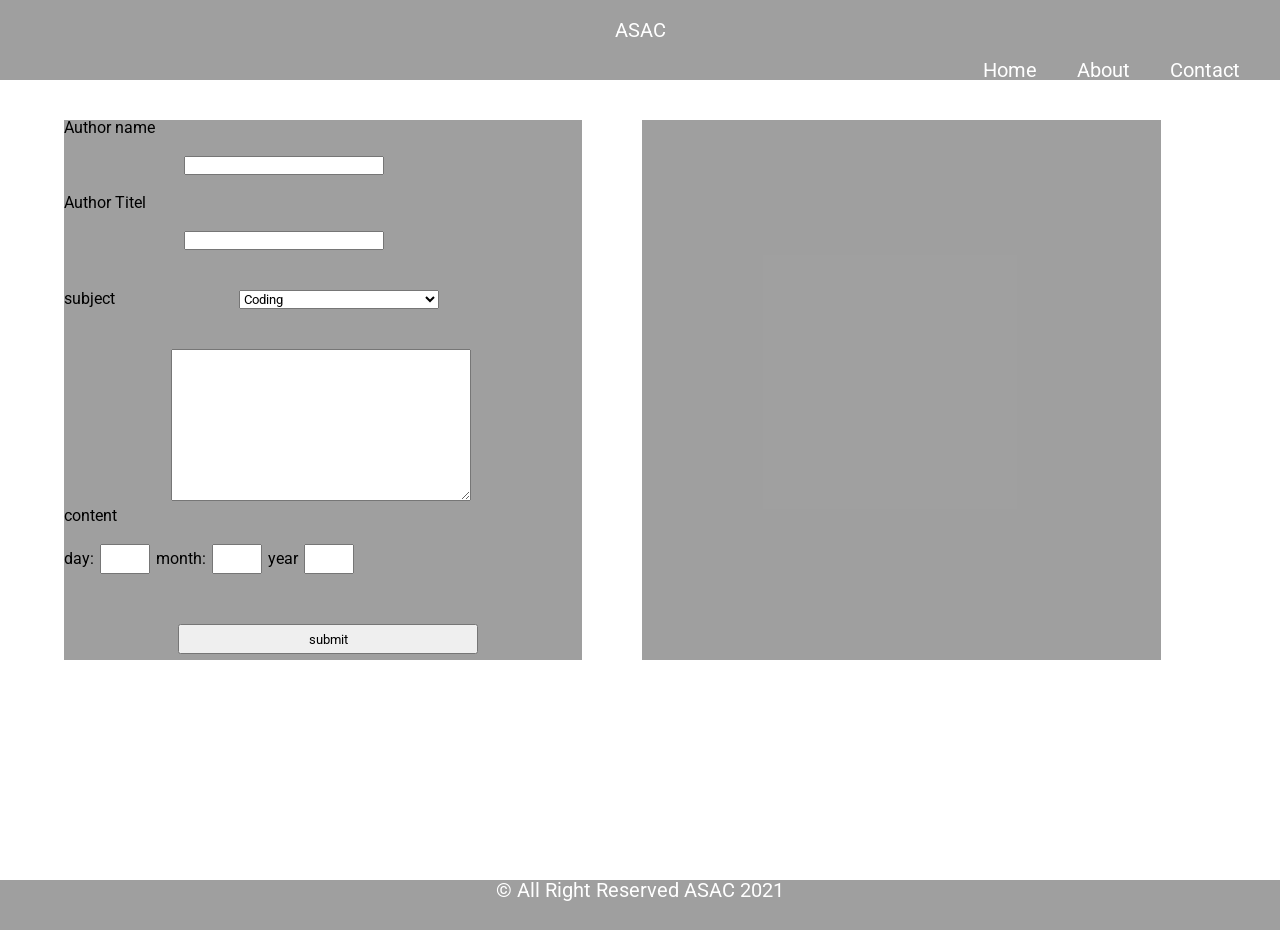
<file: index.html>
<!DOCTYPE html>
<html lang="en">
<head>
    <meta charset="UTF-8">
    <meta http-equiv="X-UA-Compatible" content="IE=edge">
    <meta name="viewport" content="width=device-width, initial-scale=1.0">
    <link rel="stylesheet" href="./css/reset.css">
    <link rel="stylesheet" href="./css/style.css">
    <title>Articles Posts</title>
</head>
<body>

    <header>
        <h1>ASAC</h1>
        <ul>
            <li><a href="#"></a>Home</li>
            <li><a href="#"></a>About</li>
            <li><a href="#"></a>Contact</li>
        </ul>
       </header>

    <main>
               <div class="container">
                   <div class="form">
                       <form action="" id="form" class="formstyle">
                    <fieldset>
                        <label for="authorname">Author name</label>
                        <input type="text" id="authorname" name="name" class="input"><br>

                        <label for="titel">Author Titel</label>
                        <input type="text" id="titel"  name="titel" class="input"><br>

                        <label for="subject">subject</label >
                        <select name="subject" id="subject" class="input">
                            <option value="coding">Coding</option>
                            <option value="3dprinting">3D printing</option>
                            <option value="cybersecurity">Cyber security</option>
                            <option value="ai">AI</option>
                      
                        </select><br>
                         <label for="textarea"> content</label>
                        <textarea name="textarea" id="textarea" cols="30" rows="10" class="textarea"></textarea><br>



                        <label for="day">day:</label>
                        <input type="number" id="day"  name="day" class="date">

                        <label for="titel">month:</label>
                        <input type="number" id="month"  name="month" class="date" min="1" max="31">

                        <label for="year">year</label>
                        <input type="number" id="year"  name="year" class="date" min="1" max="12"><br>

                        
                        <input type="submit" value="submit"  id="btn" class="btn">


                        
                    </fieldset>
                      </form>

                   </div>
                   <div class="rightsection"></div>
               </div>
    </main>
    <footer>
        <h3>&COPY; All Right Reserved ASAC 2021 </h3>
    </footer>
    
    <script src="./js/app.js"></script>
</body>
</html>
</file>
<file: css/style.css>
@import url('https://fonts.googleapis.com/css2?family=Roboto&display=swap');

*{
    margin: 0;
    padding: 0;
    font-family:  'Roboto', sans-serif;
    box-sizing: border-box;
}

header{
    background-color: rgba(96, 96, 96,0.6);
    display: block;
    align-items: center;
    height: 80px;
    color: white;
     
}
header h1{
    font-size: 20px;
    text-align: center;
    line-height: 60px;
    color: white;
    font-family:  'Roboto', sans-serif;
    
}
header ul{
    
    display: inline-flex;
    float: right;
    margin-left: 200px;
    padding: 0px 20px;
    color: white;
    
    
}
header ul li {
    color: black;
    font-size: 20px;
    padding: 0px 20px;
    color: white;
    font-family:  'Roboto', sans-serif;
    
}

main{
    background-color: rgb(255, 255, 255);
    width: 100%;
    height: 800px;
}
footer{
    background-color:  rgba(96, 96, 96,0.6);
    color: white;
}
footer h3 {
    text-align: center;
    color: white;
    font-size: 20px;
    font-family:  'Roboto', sans-serif;
    height: 50px;

}
/* nnnnnnnnnnn */
.container{
    background-color: rgb(255, 255, 255);
    position: absolute;
    top: 120px;
    left: 5%;
    width: 90%;
    height: 600px;
    display: inline-flex;
}
.form{
    width: 45%;
    height: 90%;
    background-color: rgba(96, 96, 96,0.6) ;
    margin-right: 60px;
}
.rightsection{
    width: 45%;
    height: 90%;
    background-color: rgba(96, 96, 96,0.6) ;
}

/* form style */
.formstyle{
    width: 100%;
}
.input{
    width: 200px;
    margin: 20px 120px;


}
textarea{
        width: 300px;
    margin: 20px 50px;
}

.date{
    width: 50px;
    height: 30px;
    margin: 20px 2px;
    margin-bottom: 50px;
}

.btn{
    width: 300px;
    height: 30px;
    margin-left: 22%;
}
</file>
